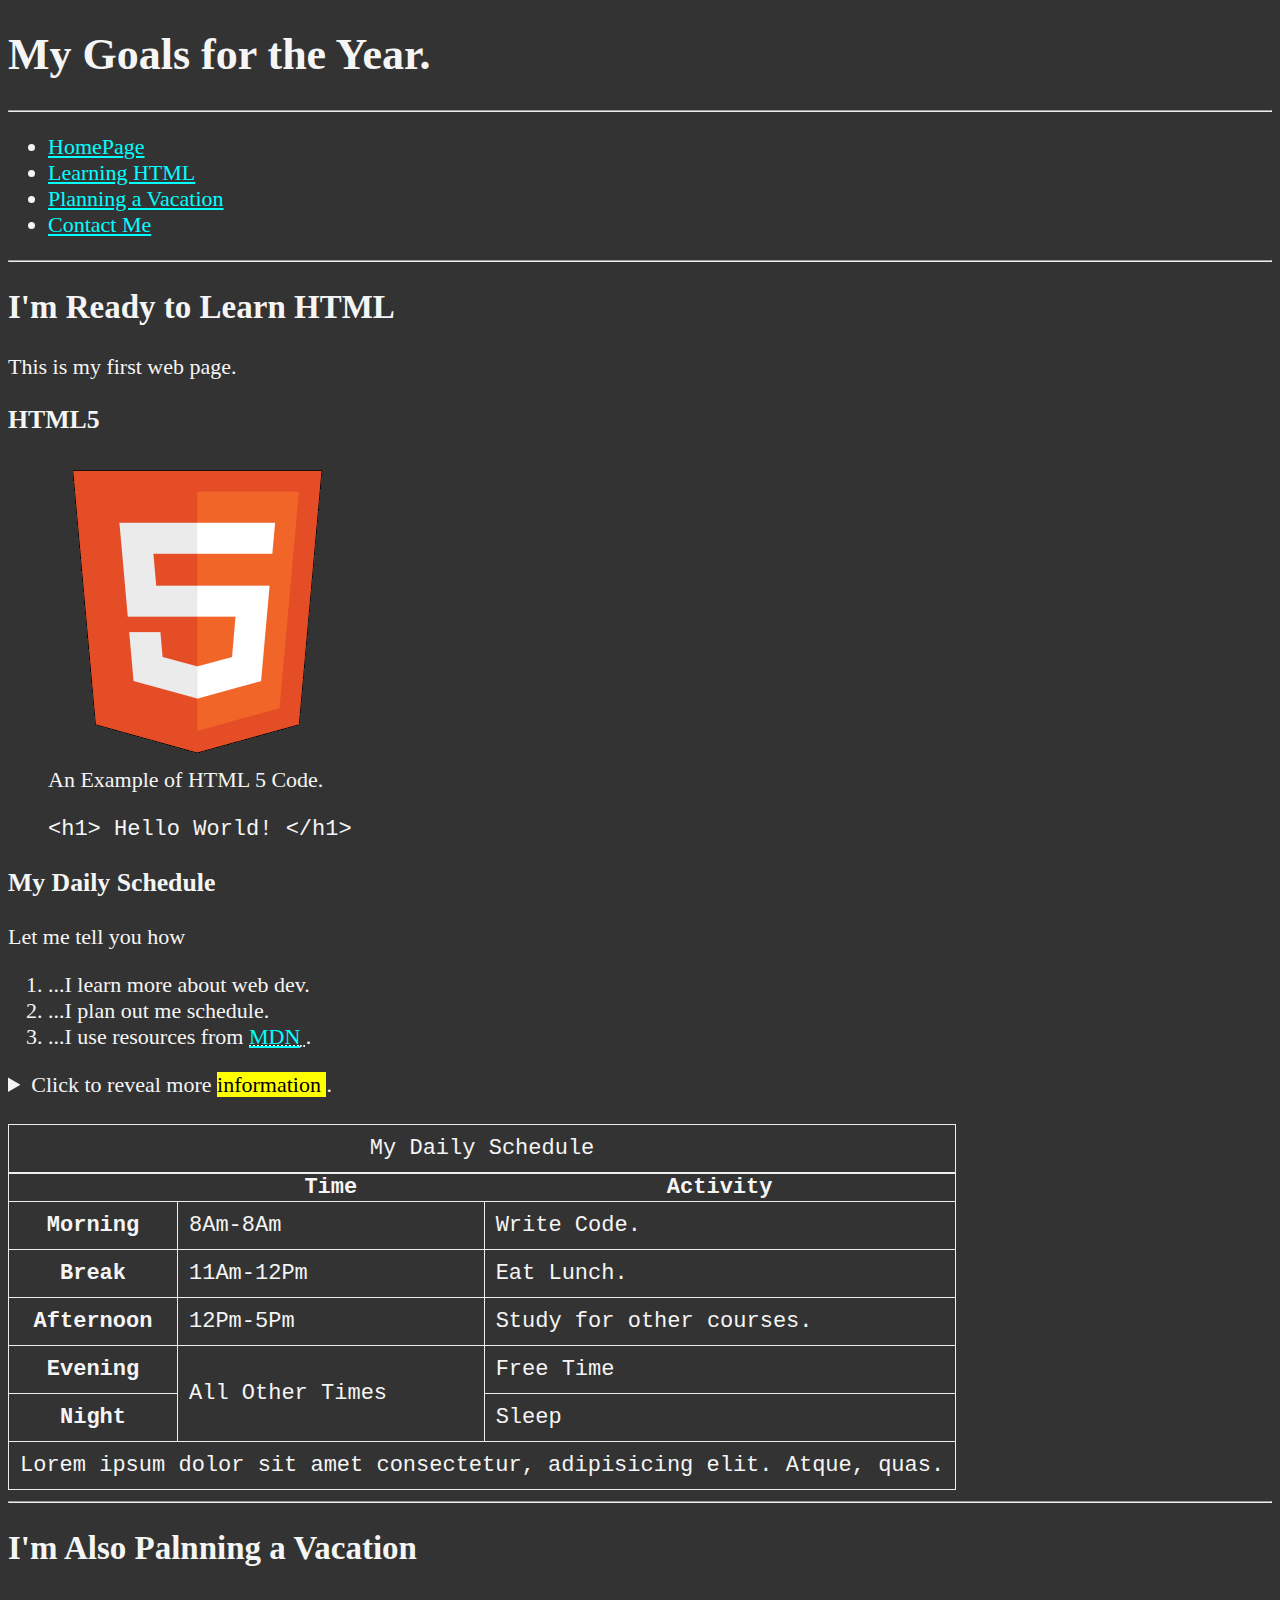
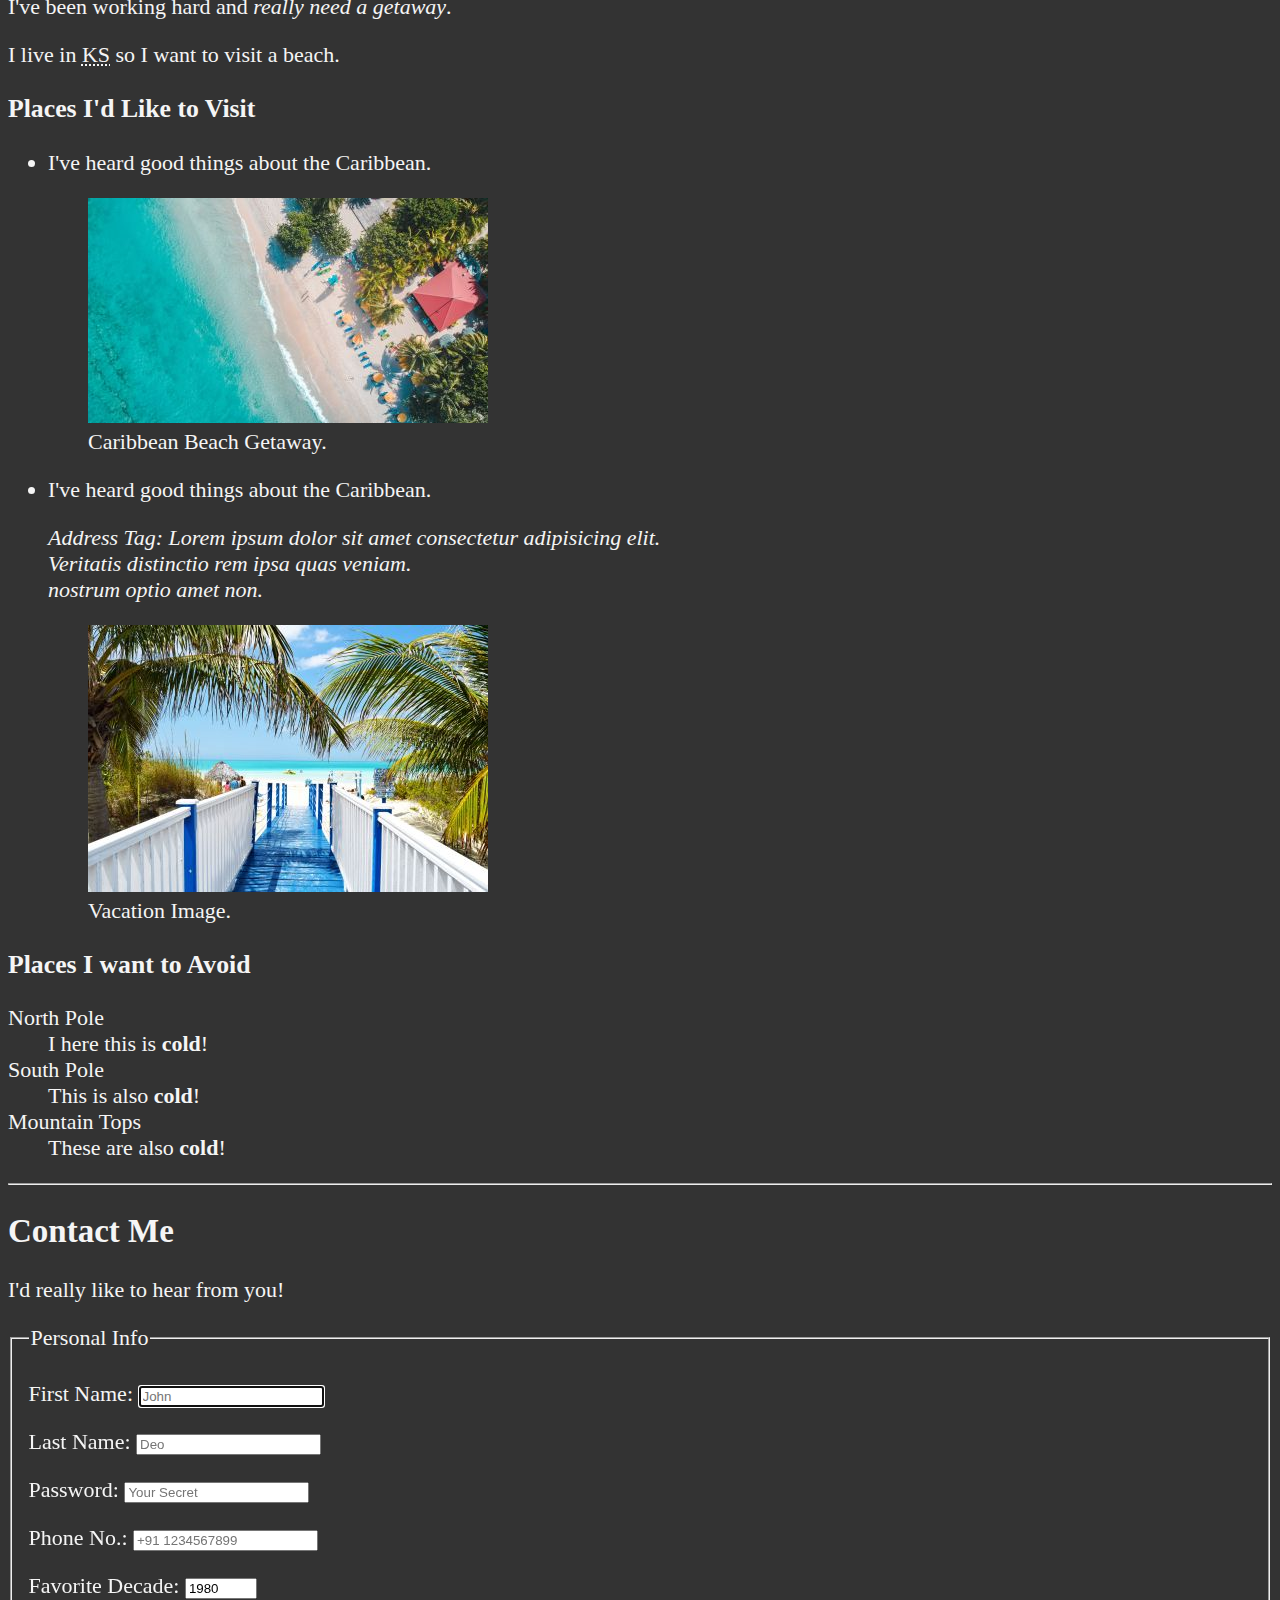
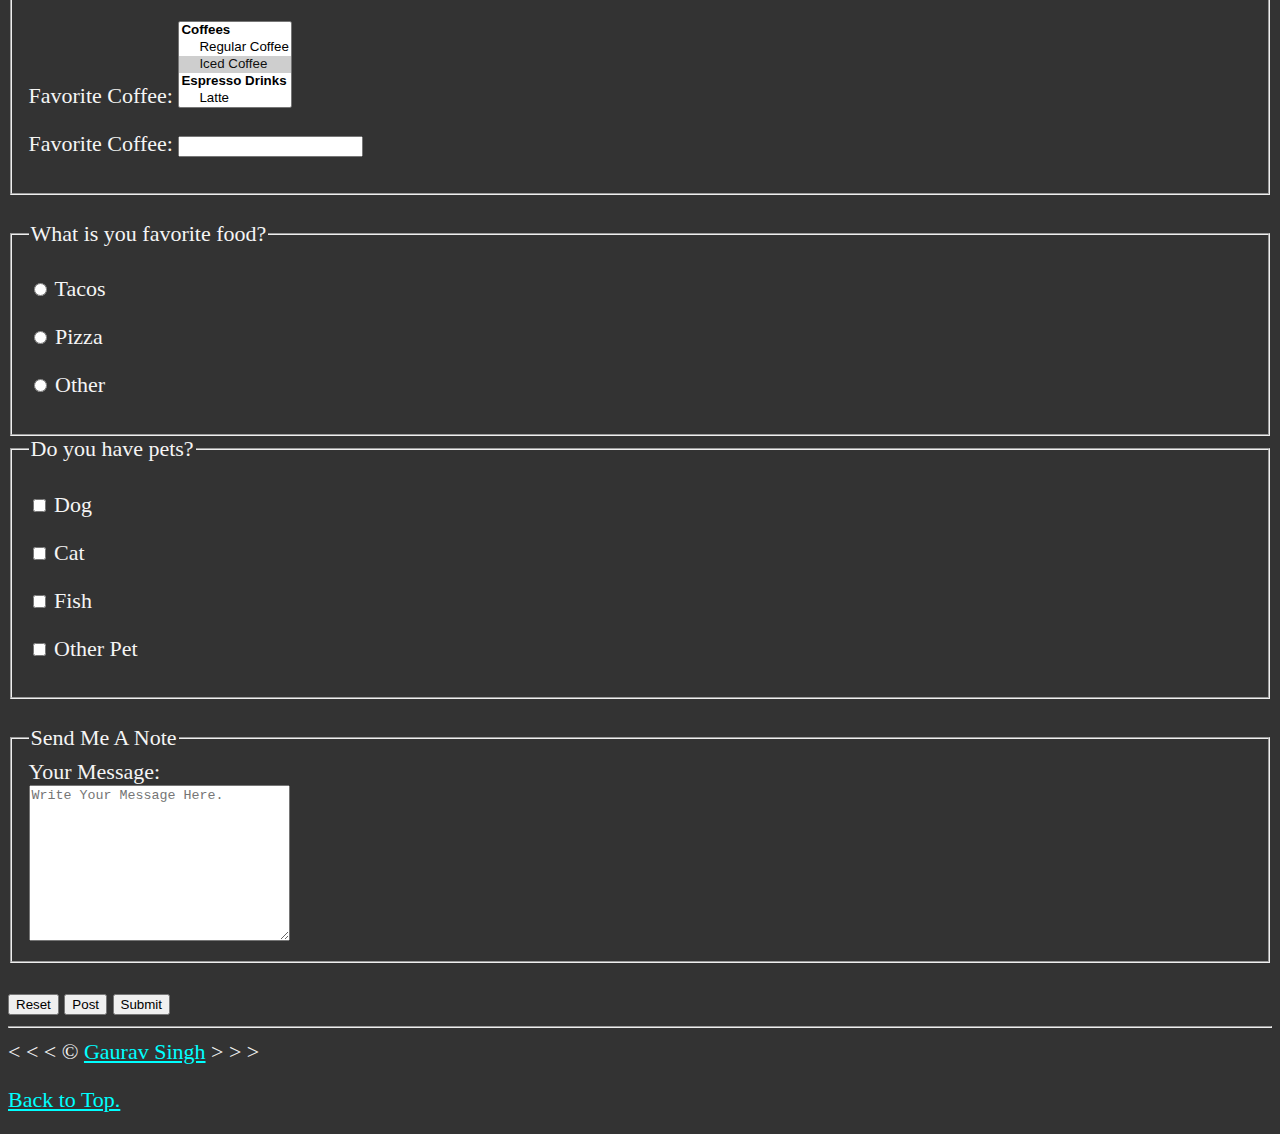
<file: index.html>
<!DOCTYPE html>
<html lang="en">

<head>
    <meta charset="UTF-8">
    <meta name="viewport" content="width=device-width, initial-scale=1.0">
    <meta name="author" content="Gaurav Singh">
    <meta name="description" content="Breif description about thie webpage.">
    <link rel="shortcut icon" href="html5.png" type="image/x-icon">
    <link rel="stylesheet" href="style.css" type="text/css">

    <title>My First Web Page. </title>
</head>

<body>

    <header>
        <h1>My Goals for the Year.</h1>

        <hr>

        <nav aria-label="primary-navigation">
            <ul>
                <li>
                    <a href="/">HomePage</a>
                </li>

                <li>
                    <a href="#html">Learning HTML</a>
                </li>

                <li>
                    <a href="#vacation">Planning a Vacation</a>
                </li>

                <li>
                    <a href="#contact">Contact Me</a>
                </li>
            </ul>
        </nav>

    </header>

    <hr>

    <main>

        <article id="html">

            <h2>I'm Ready to Learn HTML </h2>
            <p>This is my first web page. </p>

            <section>
                <h3>HTML5</h3>
                <figure>
                    <img src="Images/html_logo_300x300.png" alt="HTML5 Logo Image." title="HTML 5 Logo" width="300px"
                        height="300px">
                    <figcaption>An Example of HTML 5 Code.</figcaption>

                    <p>
                        <code>&lt;h1&gt; Hello World! &lt;/h1&gt;</code>
                    </p>
                </figure>
            </section>


            <section>
                <h3>My Daily Schedule</h3>

                <p>Let me tell you how </p>
                <ol>
                    <li>...I learn more about web dev.</li>
                    <li>...I plan out me schedule.</li>
                    <li>...I use resources from <abbr title="Mozilla Developer Network">
                            <a href="http://developer.mozilla.org">MDN</a>
                        </abbr>.</li>
                </ol>

                <aside>
                    <details>
                        <summary>Click to reveal more <mark> information </mark>.</summary>
                        <p>Lorem ipsum dolor sit amet consectetur adipisicing elit. Soluta corporis quae, enim animi
                            esse sint nisi repudiandae dolorum! Repudiandae totam quas commodi natus, aliquam placeat
                            consequatur quibusdam quidem nostrum et?</p>
                    </details>
                </aside>

                <br>

                <table>

                    <caption>My Daily Schedule</caption>

                    <thead>
                        <tr>
                            <th>&nbsp;</th>
                            <th>Time</th>
                            <th>Activity</th>
                        </tr>
                    </thead>


                    <tbody>
                        <tr>
                            <th>Morning</th>
                            <td>
                                <time datetime="08:00">8Am</time>-<time datetime="11:00">8Am</time>
                            </td>

                            <td>
                                Write Code.
                            </td>
                        </tr>

                        <tr>
                            <th>Break</th>
                            <td>
                                <time datetime="11:00">11Am</time>-<time datetime="12:00">12Pm</time>
                            </td>

                            <td>
                                Eat Lunch.
                            </td>
                        </tr>

                        <tr>
                            <th>Afternoon</th>
                            <td>
                                <time datetime="12:00">12Pm</time>-<time datetime="05:00">5Pm</time>
                            </td>

                            <td>
                                Study for other courses.
                            </td>
                        </tr>

                        <tr>
                            <th>Evening</th>
                            <td rowspan="2">All Other Times</td>
                            <td>Free Time</td>
                        </tr>

                        <tr>
                            <th>Night</th>
                            <td>Sleep</td>
                        </tr>

                    </tbody>

                    <tfoot>
                        <tr>
                            <td colspan="3">Lorem ipsum dolor sit amet consectetur, adipisicing elit. Atque, quas.
                            </td>
                        </tr>
                    </tfoot>

                </table>

            </section>

        </article>
        <hr>

        <article id="vacation">

            <h2>I'm Also Palnning a Vacation </h2>
            <p>I've been working hard and <em>really need a getaway</em>. </p>
            <p>I live in <abbr title="Kansas">KS</abbr> so I want to visit a beach. </p>

            <h3>Places I'd Like to Visit</h3>
            <ul>
                <li>
                    <p>I've heard good things about the Caribbean.</p>
                    <figure>
                        <img src="Images/caribbean.jpg" alt="Caribbean Beach Image." title="Caribbean Beach" width="400"
                            height="225" loading="lazy">

                        <figcaption>Caribbean Beach Getaway.</figcaption>
                    </figure>
                </li>

                <li>
                    <p>I've heard good things about the Caribbean.</p>
                </li>

                <address> Address Tag: Lorem ipsum dolor sit amet consectetur adipisicing elit.
                    <br> Veritatis distinctio rem ipsa quas veniam.
                    <br> nostrum optio amet non.
                </address>

                <figure>
                    <img src="Images/vacation.jpg" alt="Vacation Image." title="Vacation." width="400" height="267"
                        loading="lazy">
                    <figcaption>Vacation Image.</figcaption>
                </figure>

            </ul>


            <h3>Places I want to Avoid</h3>
            <dl>
                <dt>North Pole</dt>
                <dd>I here this is <strong>cold</strong>!</dd>

                <dt>South Pole</dt>
                <dd>This is also <strong>cold</strong>!</dd>

                <dt>Mountain Tops</dt>
                <dd>These are also <strong>cold</strong>!</dd>
            </dl>

        </article>

        <hr>

        <article id="contact">

            <h2>Contact Me</h2>
            <p>I'd really like to hear from you!</p>

            <form action="https://httpbin.org/get" method="get">

                <fieldset>

                    <legend>Personal Info</legend>

                    <p>
                        <label for="firstName">First Name:</label>
                        <input type="text" name="firstName" id="firstName" placeholder="John" autocomplete="on" required
                            autofocus>
                    </p>

                    <p>
                        <label for="lastName">Last Name:</label>
                        <input type="text" name="lastName" id="lastName" placeholder="Deo" autocomplete="on" required>
                    </p>

                    <p>
                        <label for="password">Password:</label>
                        <input type="password" name="password" id="password" placeholder="Your Secret" autocomplete="on"
                            required>
                    </p>

                    <p>
                        <label for="phone">Phone No.:</label>
                        <input type="tel" name="phone" id="phone" placeholder="+91 1234567899" autocomplete="on"
                            required>
                    </p>

                    <p>
                        <label for="decade">Favorite Decade:</label>
                        <input type="number" name="decade" id="decade" min="1950" max="2024" step="1" value="1980">
                    </p>

                    <p>
                        <label for="coffee">Favorite Coffee:</label>
                        <select name="coffee" id="coffee" multiple size="5">
                            <optgroup label="Coffees">
                                <option value="regular coffee">Regular Coffee</option>
                                <option value="iced coffee" selected>Iced Coffee</option>
                            </optgroup>

                            <optgroup label="Espresso Drinks">
                                <option value="latte">Latte</option>
                                <option value="cappuccino">Cappuccino</option>
                                <option value="cortado">Cortado</option>
                                <option value="americano">Americano</option>

                            </optgroup>
                            <option value="other">Other</option>
                        </select>
                    </p>

                    <p>
                        <label for="coffee2">Favorite Coffee:</label>
                        <input type="text" name="coffee2" id="coffee2" list="coffee-list">
                        <datalist id="coffee-list">
                            <option value="Coffee">
                            <option value="Latte">
                            <option value="Cappuccino">
                            <option value="cortado">Cortado</option>
                            <option value="americano">Americano</option>
                        </datalist>
                    </p>

                </fieldset>

                <br>

                <fieldset>
                    <legend>What is you favorite food?</legend>
                    <p>
                        <input type="radio" name="food" id="tacos" value="tacos">
                        <label for="tacos">Tacos</label>
                    </p>

                    <p>
                        <input type="radio" name="food" id="pizza" value="pizza">
                        <label for="pizza">Pizza</label>
                    </p>

                    <p>
                        <input type="radio" name="food" id="other" value="other">
                        <label for="other">Other</label>
                    </p>
                </fieldset>

                <fieldset>
                    <legend>Do you have pets?</legend>
                    <p>
                        <input type="checkbox" name="pets" id="dog" value="dog">
                        <label for="dog">Dog</label>
                    </p>

                    <p>
                        <input type="checkbox" name="pets" id="cat" value="cat">
                        <label for="cat">Cat</label>
                    </p>

                    <p>
                        <input type="checkbox" name="pets" id="fish" value="fish">
                        <label for="fish">Fish</label>
                    </p>

                    <p>
                        <input type="checkbox" name="pets" id="otherPet" value="otherPet">
                        <label for="otherPet">Other Pet</label>
                    </p>
                </fieldset>

                <br>

                <fieldset>
                    <legend>Send Me A Note</legend>
                    <label for="message">Your Message:</label>
                    <br>
                    <textarea name="message" id="message" cols="30" rows="10" placeholder="Write Your Message Here."></textarea>
    
                </fieldset>

                <br>
                <button type="reset">Reset</button>
                <button type="submit" formaction="https://httpbin.org/post" formmethod="post">Post</button>
                <button type="submit">Submit</button>

            </form>
        </article>

    </main>

    <hr>

    <footer>

        &lt; &lt; &lt; &copy; <a href="about.html" target="_blank">Gaurav Singh</a> &gt; &gt; &gt;

        <p>
            <a href="#">Back to Top.</a>
        </p>

    </footer>


</body>

</html>
</file>
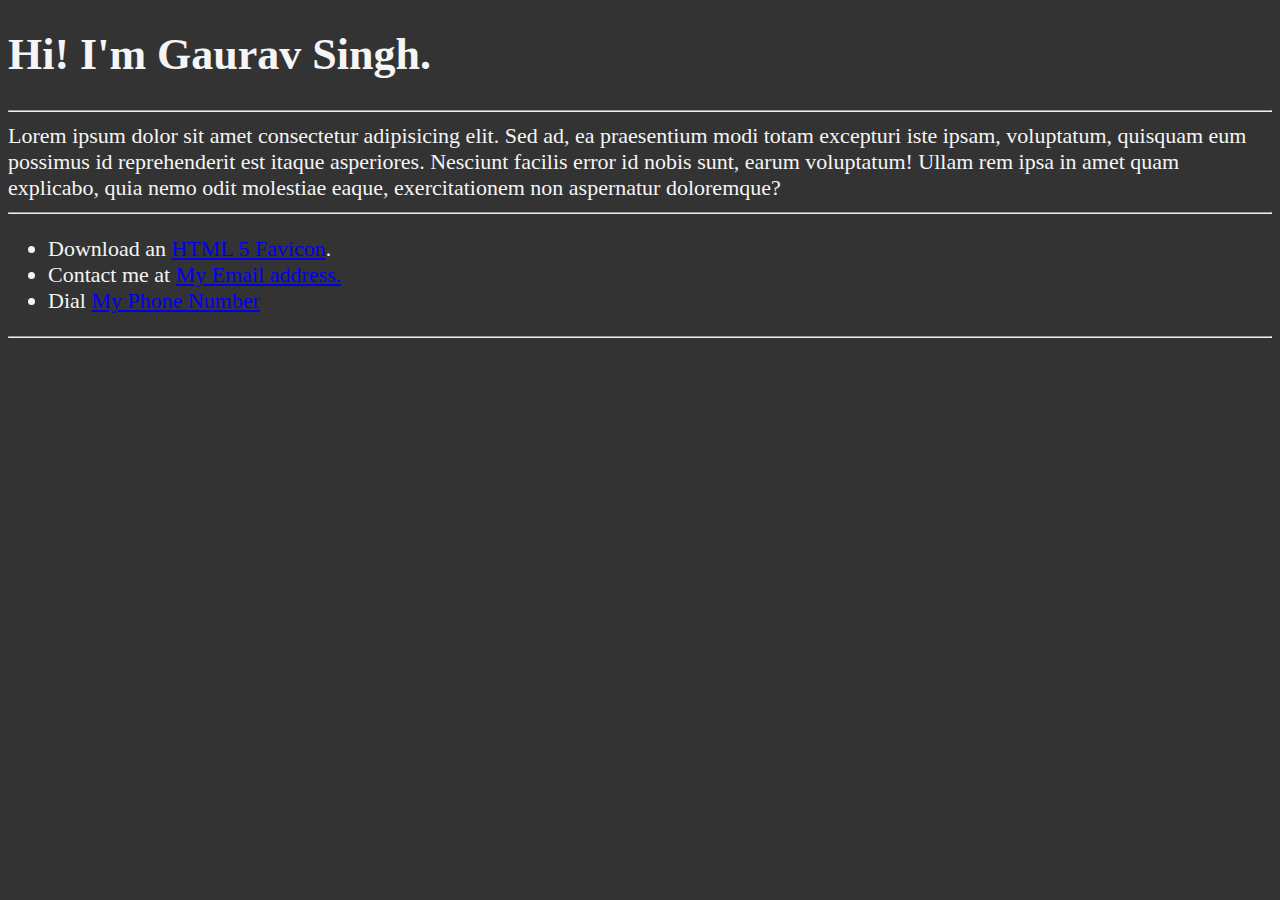
<file: about.html>
<!DOCTYPE html>
<html lang="en">

<head>
    <meta charset="UTF-8">
    <meta name="viewport" content="width=device-width, initial-scale=1.0">
    <title>About Gaurav Singh</title>
</head>

<body style="background-color: #333; color: whitesmoke; font-size: 22px;">

</body>


<h1>Hi! I'm Gaurav Singh. </h1>


<hr>
Lorem ipsum dolor sit amet consectetur adipisicing elit. Sed ad, ea praesentium modi totam excepturi iste ipsam,
voluptatum, quisquam eum possimus id reprehenderit est itaque asperiores. Nesciunt facilis error id nobis sunt,
earum voluptatum! Ullam rem ipsa in amet quam explicabo, quia nemo odit molestiae eaque, exercitationem non
aspernatur doloremque?
<hr>

<ul>
    <li>
        Download an <a href="html5.png" download="html5.png">HTML 5 Favicon</a>.
    </li>

    <li>
        Contact me at <a href="mailto:random@email.com">My Email address.</a>
    </li>

    <li> 
        Dial <a href="tel:+91 1234567892">My Phone Number</a>
    </li>
</ul>

<hr>




</html>
</file>
<file: style.css>
html{
    font-size: 22px;
}

body{
    background-color: #333;
    color: whitesmoke;
}

a{
    color: aqua;
}

a:visited{
    color: blue;
}

a:hover, a:active
{
    color: blueviolet;
}

table, tr, td, caption{
    border: 1px solid #eee;
    font-family: 'Courier New', Courier, monospace;
    border-collapse: collapse;
    padding: 0.5rem;
}
</file>
